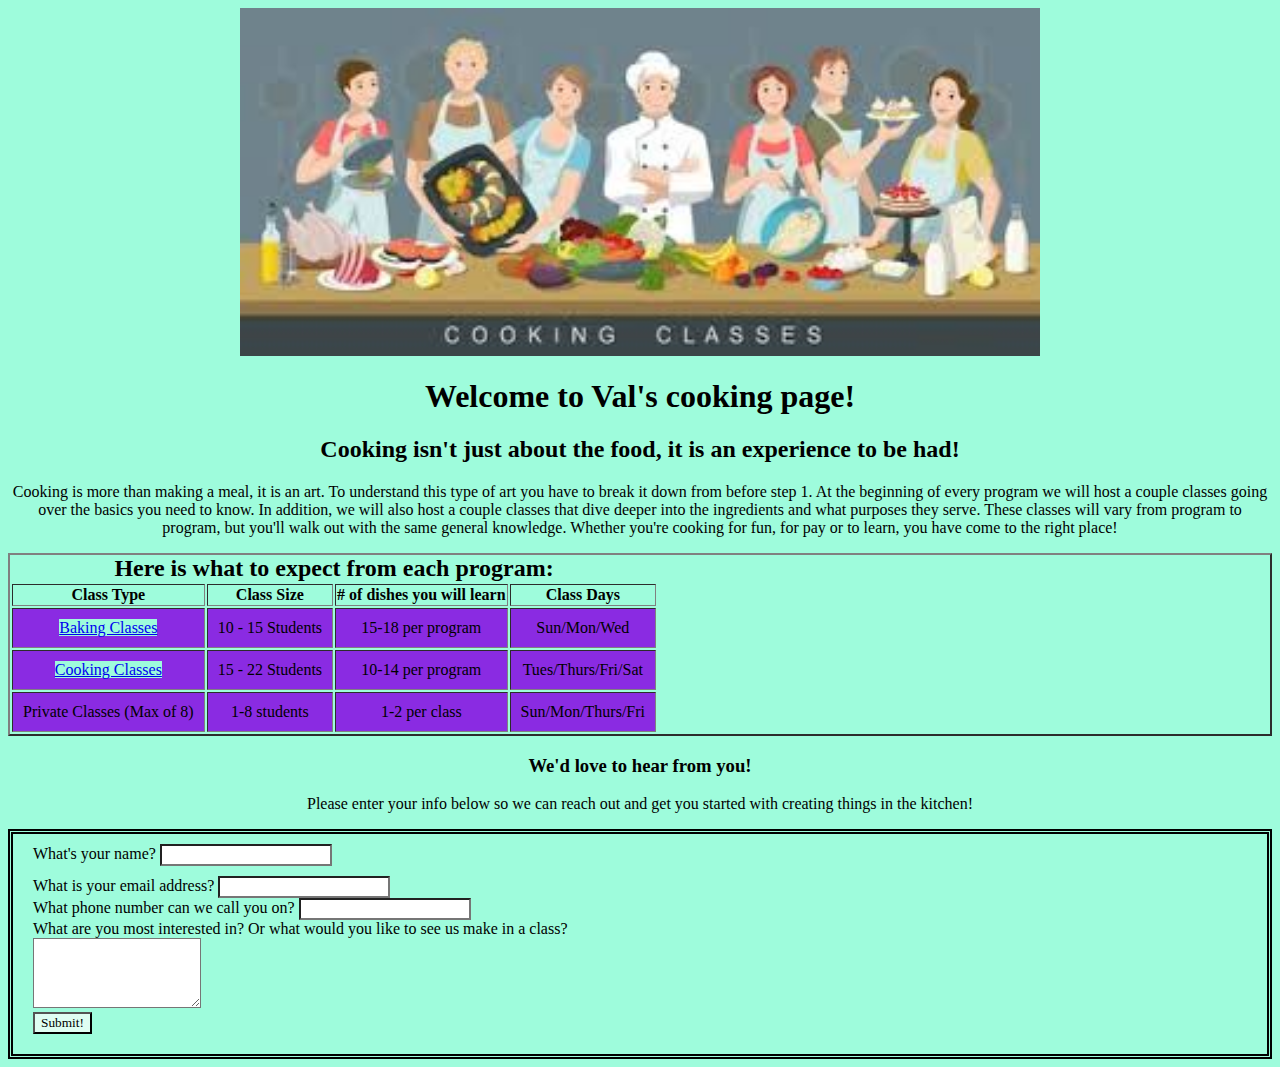
<file: index.html>
<!DOCTYPE html>
<html lang="en">
<head>
    <meta charset="UTF-8">
    <meta name="viewport" content="width=device-width, initial-scale=1.0">
    <link rel="stylesheet" href="index.css">
    <title>Let's learn to cook together!</title><!--You'll find this in the tab name of the web page, will mention in video-->
</head>
<body>
    <!--This is the home page!-->
    <img src="/Photos for Assignments/CookingClass.jpg" width="200" alt="Cooking Class Clipart">
        <h1>Welcome to Val's cooking page!</h1> <!--Page Header-->
        <h2>Cooking isn't just about the food, it is an experience to be had!</h2> <!--Still a header, this one isn't as important as the page name-->
            <p>Cooking is more than making a meal, it is an art. To understand this type of art you have to break it down from before step 1. At the beginning of every program we will host a couple classes going over the basics you need to know. In addition, we will also host a couple classes that dive deeper into the ingredients and what purposes they serve. These classes will vary from program to program, but you'll walk out with the same general knowledge. Whether you're cooking for fun, for pay or to learn, you have come to the right place!</p>
    <!--Below is a table that shows the class type, size, # of dishes taught and what days these classes typically happen on -->
    <section>
        <table id="class-table" border="2">
            <caption>
                Here is what to expect from each program:
            </caption>
            <thead> <!--Header for the table-->
              <tr> <!--Table Row-->
                <th id="class">Class Type</th> <!--Column-->
                <th id="size">Class Size</th> <!--Column-->
                <th id="dishes"># of dishes you will learn</th> <!--Column-->
                <th id="days">Class Days</th> <!--Column-->
              </tr>
            </thead>
            <tbody>
              <tr> <!--Table Row-->
                <td class="class"><a href="GeneralBaking.html">Baking Classes</a></td> <!--Row Title-->
                <td class="size">10 - 15 Students</td> <!---Table Data-->
                <td class="dishes">15-18 per program</td><!--Table Data-->
                <td class="days">Sun/Mon/Wed</td> <!--Table Data-->
              </tr>
              <tr>
                <td class="class"><a href="GeneralCooking.html">Cooking Classes</a></td><!--Row Title-->
                <td class="size">15 - 22 Students</td> <!--Table Data-->
                <td class="dishes">10-14 per program</td> <!--Table Data-->
                <td class="days">Tues/Thurs/Fri/Sat</td> <!--Table Data-->
              </tr>
              <tr>
                <td class="class">Private Classes (Max of 8)</td> <!--Row Title-->
                <td class="size">1-8 students</td> <!--Table Data-->
                <td class="dishes">1-2 per class</td> <!--Table Data-->
                <td class="days">Sun/Mon/Thurs/Fri</td> <!--Table Data-->
              </tr>
            </tbody>
          </table>
          <!--This is a form asking for contact info & anything you'd like to learn-->
          <h3 id="form-title">We'd love to hear from you!</h3>
          <p>Please enter your info below so we can reach out and get you started with creating things in the kitchen!</p>
          <form>
            <div id="name"> <!--This basically creates a section/group of coding that belongs together-->
              <label for="name">What's your name?</label>
              <input type="text" name="name" required/>
            </div>
            
            <div id="email">
              <label for="email">What is your email address?</label>
              <input type="text" name="email" required />
            </div>

            <div id="phone-number">
              <label for="phone">What phone number can we call you on?</label>
              <input type="text" name="phone" required>
            </div>

            <div id="class-interest">
              <label for="interests">What are you most interested in? Or what would you like to see us make in a class?</label>
            </div> <!--This keeps the label above the text box-->
            <div>
              <textarea name="interests" rows="4" required></textarea> <!--This is a text box!-->
            </div>
                
            <button type="submit" >Submit!</button> 
            </div>
        </form>
    </section>
</body>
</html>
</file>
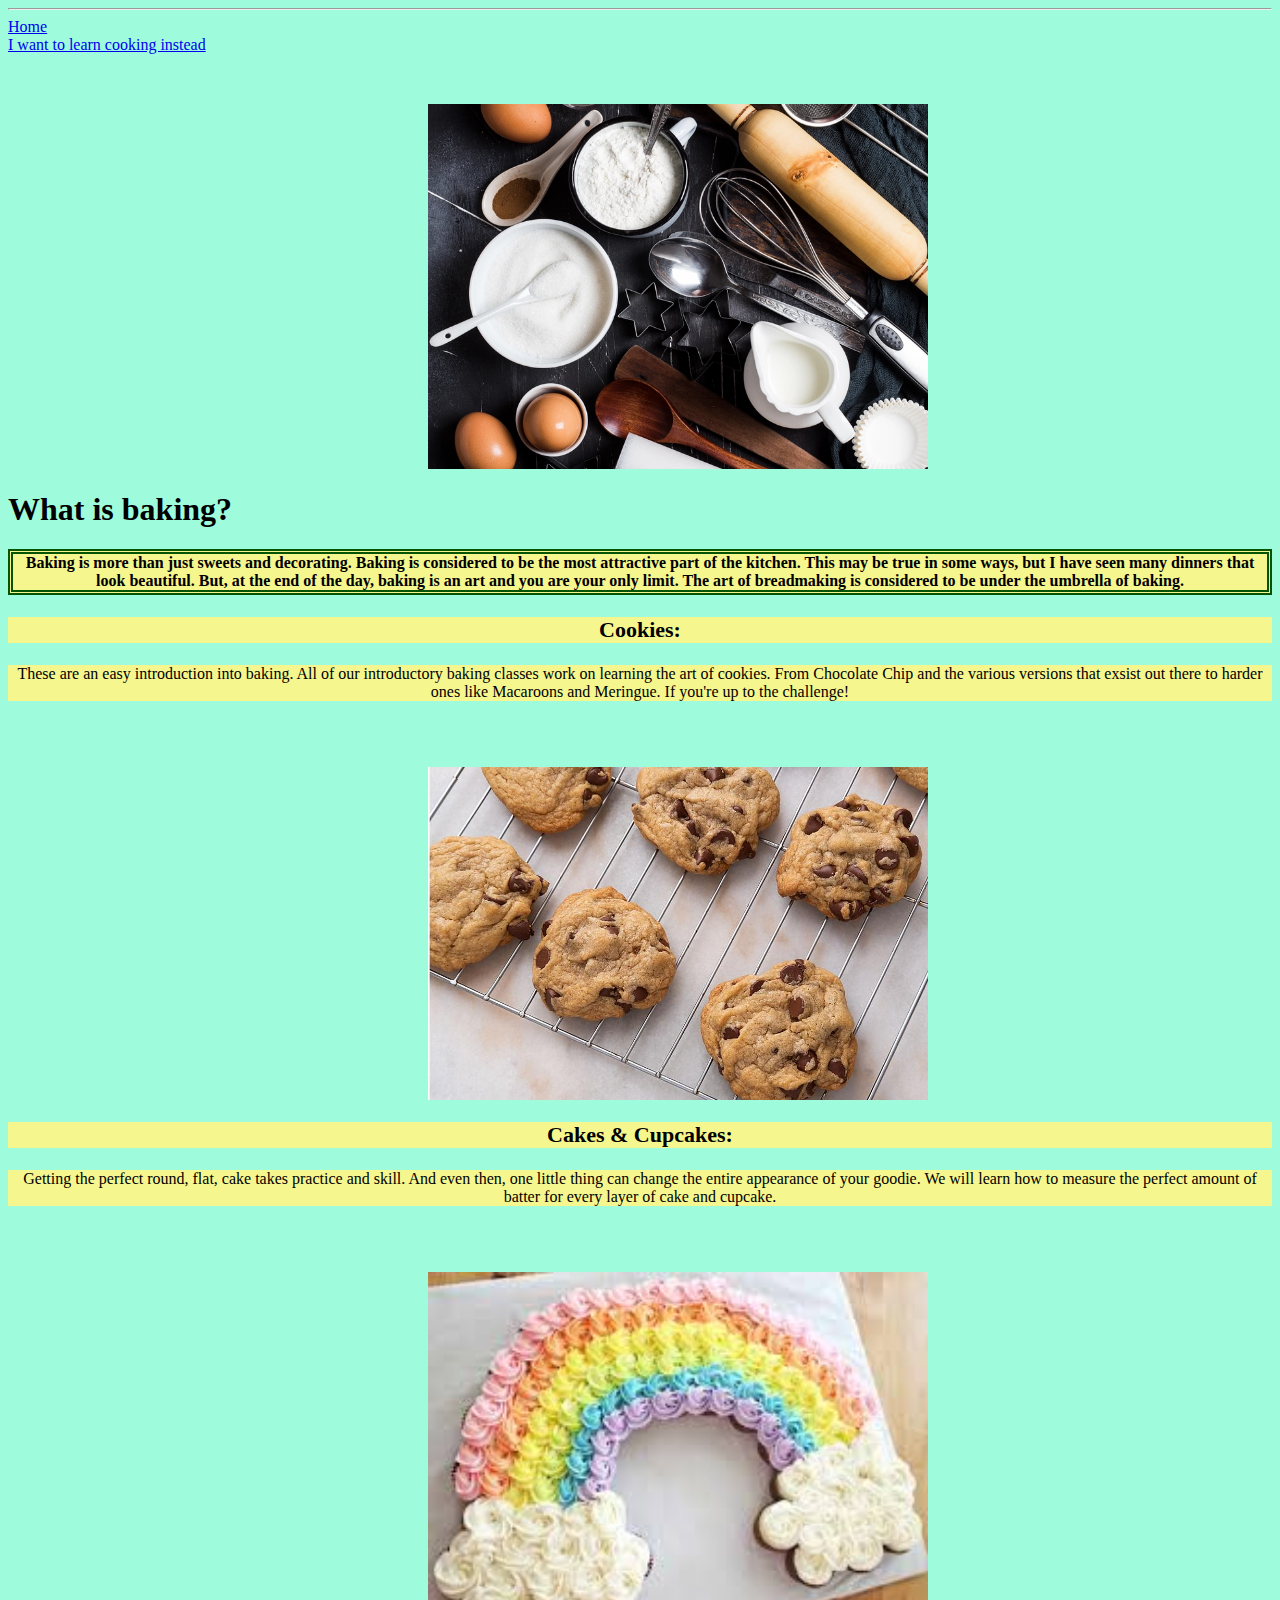
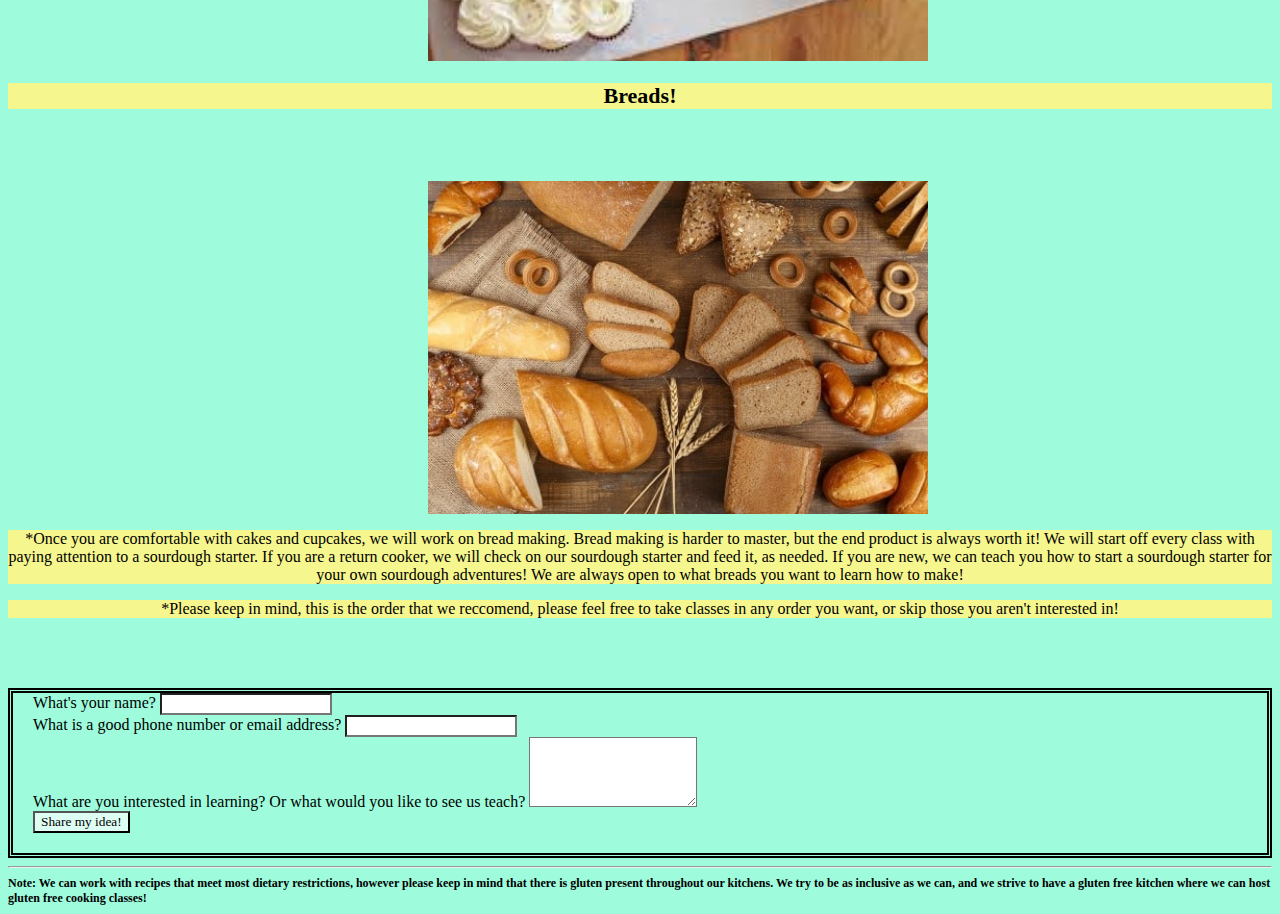
<file: GeneralBaking.html>
<!DOCTYPE html>
<html lang="en">
<head>
    <meta charset="UTF-8">
    <link rel="stylesheet" href="GeneralBaking.css">
    <meta name="viewport" content="width=device-width, initial-scale=1.0">
    <title>General Baking</title>
</head>
<hr>
<a class="menu" id="home" href="index.html">Home</a><!--This button will take  you to the home page-->
<br>
<a class="menu" id="cooking" href="GeneralCooking.html">I want to learn cooking instead</a><!--This button will take you to the cooking page-->
<br>
<body>
    <img src="/Photos for Assignments/BakingIngredients.jpg" width="400" alt="Baking ingredients and Tools">
    <h1>What is baking?</h1>
    <p id="baking">Baking is more than just sweets and decorating. Baking is considered to be the most attractive part of the kitchen. This may be true in some ways, but I have seen many dinners that look beautiful. But, at the end of the day, baking is an art and you are your only limit. The art of breadmaking is considered to be under the umbrella of baking.</p>
    <!--This is an overview of the main types of desserts that will be taught at the imaginary cooking school-->
    <h3 class="type" id="cookies">Cookies:</h3> 
        <p> These are an easy introduction into baking. All of our introductory baking classes work on learning the art of cookies. From Chocolate Chip and the various versions that exsist out there to harder ones like Macaroons and Meringue. If you're up to the challenge!</p>
    <img src="/Photos for Assignments/ChocoCookies.jpg" width="200" alt="Chocolate Chip Cookies">
    <h3 class="type" id="cakes">Cakes & Cupcakes:</h3>
    <p>Getting the perfect round, flat, cake takes practice and skill. And even then, one little thing can change the entire appearance of your goodie. We will learn how to measure the perfect amount of batter for every layer of cake and cupcake.</p><!--Enter Photo Here!-->
    <img src="/Photos for Assignments/RainbowCupcakeCake.jpg"><!--Rainbow Cupcake Cake-->
    <h3 class="type" id="breads">Breads!</h3>
    <img src="/Photos for Assignments/Breads.jpg" width="200" alt="Different Breads">
    <p id="note">*Once you are comfortable with cakes and cupcakes, we will work on bread making. Bread making is harder to master, but the end product is always worth it! We will start off every class with paying attention to a sourdough starter. If you are a return cooker, we will check on our sourdough starter and feed it, as needed. If you are new, we can teach you how to start a sourdough starter for your own sourdough adventures!
     We are always open to what breads you want to learn how to make!</p>
    <p id="note">*Please keep in mind, this is the order that we reccomend, please feel free to take classes in any order you want, or skip those you aren't interested in!</p>
    <br>
    <br><!--This adds space between elements, to help with not crowding the page-->
    <br>
    <form>
        <div>
            <label>What's your name?</label>
            <input type="text" id="name" required>
        </div>
        <div>
            <label>What is a good phone number or email address?</label>
            <input type="text" id="contact-info" required>
        </div>
        <div>
            <label>What are you interested in learning? Or what would you like to see us teach?</label>
            <textarea name="suggestions" rows="4" required></textarea>
        </div>
        </fieldset>
        <button type="submit">Share my idea!</button>
    </form>
</body>
<hr>
<footer><!--I don't want this to be dead center in your face, but I want to make sure this note is present, since food allergies can be a big deal-->
    Note: We can work with recipes that meet most dietary restrictions, however please keep in mind that there is gluten present throughout our kitchens. We try to be as inclusive as we can, and we strive to have a gluten free kitchen where we can host gluten free cooking classes!
</footer>
</html>
</file>
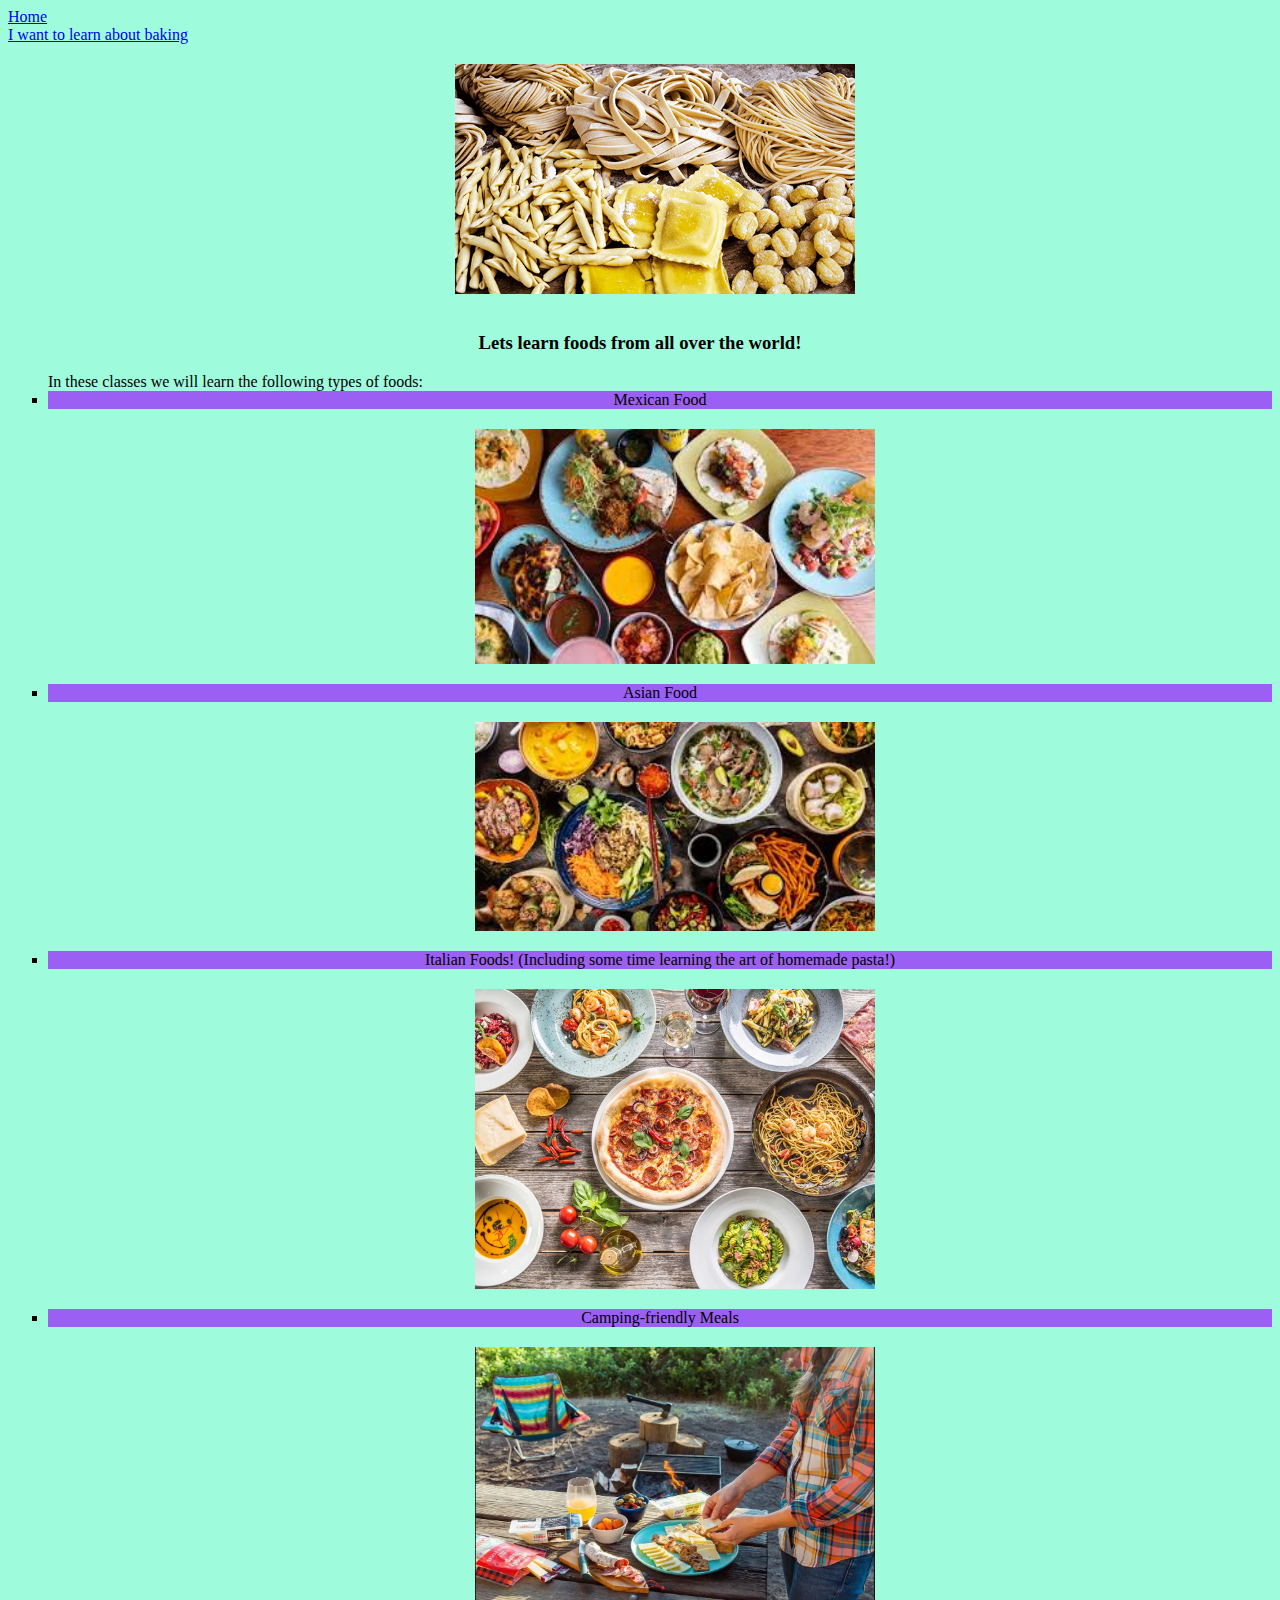
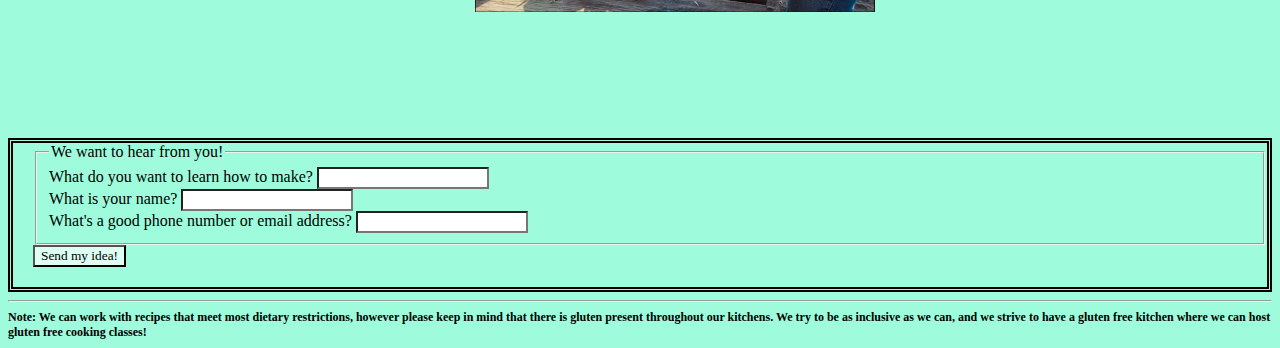
<file: GeneralCooking.html>
<!DOCTYPE html>
<html lang="en">
<head>
    <meta charset="UTF-8">
    <link rel="stylesheet" href="GeneralCooking.css">
    <meta name="viewport" content="width=device-width, initial-scale=1.0">
    <title>General Cooking</title>
</head>
<a href="index.html">Home</a>
<br>
<a href="GeneralBaking.html">I want to learn about baking</a>
<br>
<body>
    <img src="/Photos for Assignments/TypesofPastas.png" width="300" alt="Different Pastas">
    <h3>Lets learn foods from all over the world!</h3>
    <ul id="title">In these classes we will learn the following types of foods:
        <div>
            <li class="type">Mexican Food</li>
            <img src="/Photos for Assignments/MexicanFood.jpg" width="300" alt="Mexican Foods">
        </div>
        <div>
            <li class="type">Asian Food</li>
            <img src="/Photos for Assignments/AsianFoods.jpg" width="300" alt="Asian Foods">
        </div> 
        <div>
            <li class="type">Italian Foods! (Including some time learning the art of homemade pasta!)</li>
            <img src="/Photos for Assignments/ItalianFood.jpg" width="300" alt="Italian Foods">
        </div>
        <div>
            <li class="type">Camping-friendly Meals</li>
            <img src="/Photos for Assignments/CampingFood.jpg" width="300" alt="Camping Foods">
        </div>
        <br>
        <br>
        <br>
    </ul>
    <br>
    <br>
        <form><!--This is a form for ideas on what recipes or types of foods people want to learn to make. 
            I made the name & contact info required so that no one feels like there's no follow up on their 
            request-->
        <fieldset>
            <legend>We want to hear from you!</legend>
            <div>
                <label for="ideas">What do you want to learn how to make?</label>
                <input type="text" id="ideas" name="ideas" required>
            </div>
            <div>
                <label for="name">What is your name?</label>
                <input type="text" id="name" name="name" required>
            </div>
            <div>
                <label for="contact-info">What's a good phone number or email address?</label>
                <input type="text" id="contact-info" name="contact-info" required>
            </div>
        </fieldset>
        <button class="submit">Send my idea!</button>
    </form>
</body>
<hr> <!--This adds a horizontal line, making the footnote a little more separated-->
<footer>
    Note: We can work with recipes that meet most dietary restrictions, however please keep in mind that there is gluten present throughout our kitchens. We try to be as inclusive as we can, and we strive to have a gluten free kitchen where we can host gluten free cooking classes!
</footer>
</html>
</file>
<file: index.css>
* {
    background-color: rgb(158, 252, 220);
    font-family: cursive;
    display: auto;
}

p {
    font-size: medium;
    font-family: fantasy;
    text-align: center;
}

table {
    text-align: center;
    width: auto;
    display: block;
    margin-left: auto;
    margin-right: auto;
}

form {
    justify-content: space-between;
    padding-left: 20px;
    padding-bottom: 20px;
    border: thick double black;
    text-align: left;
}

#name, #email, #phone, #interests {
    padding-top: 10px;
    justify-content: space-between;
}

input, textarea {
    background-color: white;
}

button {
    background-color: rgb(255, 255, 255, 0.6660);
}

h1, h2, #form-title {
    text-align: center;
}

img {
    width: 800px;
    display: block;
    margin-left: auto;
    margin-right: auto;
}

caption {
    font-size: x-large;
    font-weight: bold;
}

.class, .size, .dishes, .days {
    background-color: blueviolet;
    padding-top: 10px;
    padding-bottom: 10px;
    padding-left: 10px;
    padding-right: 10px;
    font-weight: normal;
}
</file>
<file: GeneralBaking.css>
* {
    background-color: rgb(158, 252, 220);
    font-family: cursive;
    display: auto;
}

form {
    justify-content: space-between;
    padding-left: 20px;
    padding-bottom: 20px;
    border: thick double black;
    text-align: left;
}

input, textarea {
    background-color: white;
}

footer {
    font-size: 12px;
    font-weight: bolder;
}

button {
    background-color: rgba(255, 255, 255, 0.666);
}

#menu {
	background: #AA15CC;
	height: 45px;
	padding-left: 18px;
	border-radius: 10px;
}

#menu ul, #menu li {
	margin: 0 auto;
	padding: 0;
	list-style: none
}

#menu ul {
	width: 100%;
	text-align: left;
}

#menu li {
	display: inline-block;
	position: relative;
}

#menu a {
	display: block;
	line-height: 45px;
	padding: 0 14px;
	text-decoration: none;
	color: #FFFFFF;
	font-size: 16px;
}

#menu a.dropdown-arrow:after {
	content: "\25BE";
	margin-left: 5px;
}

#menu li a:hover {
	color: #0099CC;
	background: #F2F2F2;
}

#menu input {
	display: none;
	margin: 0;
	padding: 0;
	height: 45px;
	width: 100%;
	opacity: 0;
	cursor: pointer
}

#menu label {
	display: none;
	line-height: 45px;
	text-align: center;
	position: absolute;
	left: 35px
}

#menu label:before {
	font-size: 1.6em;
	color: #FFFFFF;
	content: "\2261"; 
	margin-left: 20px;
}

#menu ul.sub-menus{
	height: auto;
	overflow: hidden;
	width: 170px;
	background: #444444;
	position: absolute;
	z-index: 99;
	display: none;
}

#menu ul.sub-menus li {
	display: block;
	text-align: left;
	width: 100%;
}

#menu ul.sub-menus a {
	color: #FFFFFF;
	font-size: 16px;
}

#menu li:hover ul.sub-menus {
	display: block
}

#menu ul.sub-menus a:hover{
	background: #F2F2F2;
	color: #444444;
}

@media screen and (max-width: 800px){
	#menu {position:relative}
	#menu ul {background:#444444;position:absolute;top:100%;right:0;left:0;z-index:3;height:auto;display:none;text-align:left;}
	#menu ul.sub-menus {width:100%;position:static;}
	#menu ul.sub-menus a {padding-left:30px;}
	#menu li {display:block;float:none;width:auto;}
	#menu input, #menu label {position:absolute;top:0;left:0;display:block}
	#menu input {z-index:4}
	#menu input:checked + label {color:#FFFFFF}
	#menu input:checked + label:before {content:"\00d7"}
	#menu input:checked ~ ul {display:block}
}

img {
    width: 500px;
    justify-content: space-around;
    padding-left: 75px;
    padding-top: 50px;
    padding-top: 50px;
    display: block;
    margin-left: auto;
    margin-right: auto;
}

.type {
    font-size: 22px;
    font-weight: bolder;
}

.note {
    font-size: 14px;
    font-weight: bolder;
    border-width: auto;
}

p {
    text-align: center;
}

#baking {
    font-weight: bolder;
    border-top: 20px;
    border-bottom: 20px;
    border-left: 20px;
    border-right: 20px;
    border: thick double rgb(4, 84, 4);
}

p {
    text-align: center;
    font-weight: normal;
    background-color: rgb(246, 246, 142);
}

#cookies, #cakes, #breads {
    background-color: rgb(246, 246, 142);
    text-align: center;
}
</file>
<file: GeneralCooking.css>
* {
 background-color: rgb(158, 252, 220);
 font-family: cursive;  
 display: auto; 
}

form {
    justify-content: space-between;
    padding-left: 20px;
    padding-bottom: 20px;
    border: thick double black;
}

footer {
    font-size: 12px;
    font-weight: bolder;
}

input, textarea {
    background-color: white;
}

button {
    background-color: rgb(255, 255, 255, 0.6660);
}

#menu {
	background: #AA15CC;
	height: 45px;
	padding-left: 18px;
	border-radius: 10px;
}

#menu ul, #menu li {
	margin: 0 auto;
	padding: 0;
	list-style: none
}

#menu ul {
	width: 100%;
	text-align: left;
}

#menu li {
	display: inline-block;
	position: relative;
}

#menu a {
	display: block;
	line-height: 45px;
	padding: 0 14px;
	text-decoration: none;
	color: #FFFFFF;
	font-size: 16px;
}

#menu a.dropdown-arrow:after {
	content: "\25BE";
	margin-left: 5px;
}

#menu li a:hover {
	color: #0099CC;
	background: #F2F2F2;
}

#menu input {
	display: none;
	margin: 0;
	padding: 0;
	height: 45px;
	width: 100%;
	opacity: 0;
	cursor: pointer
}

#menu label {
	display: none;
	line-height: 45px;
	text-align: center;
	position: absolute;
	left: 35px
}

#menu label:before {
	font-size: 1.6em;
	color: #FFFFFF;
	content: "\2261"; 
	margin-left: 20px;
}

#menu ul.sub-menus{
	height: auto;
	overflow: hidden;
	width: 170px;
	background: #444444;
	position: absolute;
	z-index: 99;
	display: none;
}

#menu ul.sub-menus li {
	display: block;
	text-align: left;
	width: 100%;
}

#menu ul.sub-menus a {
	color: #FFFFFF;
	font-size: 16px;
}

#menu li:hover ul.sub-menus {
	display: block
}

#menu ul.sub-menus a:hover{
	background: #F2F2F2;
	color: #444444;
}

@media screen and (max-width: 800px){
	#menu {position:relative}
	#menu ul {background:#444444;position:absolute;top:100%;right:0;left:0;z-index:3;height:auto;display:none;text-align:left;}
	#menu ul.sub-menus {width:100%;position:static;}
	#menu ul.sub-menus a {padding-left:30px;}
	#menu li {display:block;float:none;width:auto;}
	#menu input, #menu label {position:absolute;top:0;left:0;display:block}
	#menu input {z-index:4}
	#menu input:checked + label {color:#FFFFFF}
	#menu input:checked + label:before {content:"\00d7"}
	#menu input:checked ~ ul {display:block}
}

img {
    width: 400px;
    padding-top: 20px;
    padding-left: 30px;
    padding-bottom: 20px;
    display: block;
    margin-left: auto;
    margin-right: auto;
}

.type {
    list-style-type: square;
    background-color: rgb(155, 96, 243);
    text-align: center;
}

h3 {
    text-align: center;
}

#title {
    text-align: left;
}
</file>
